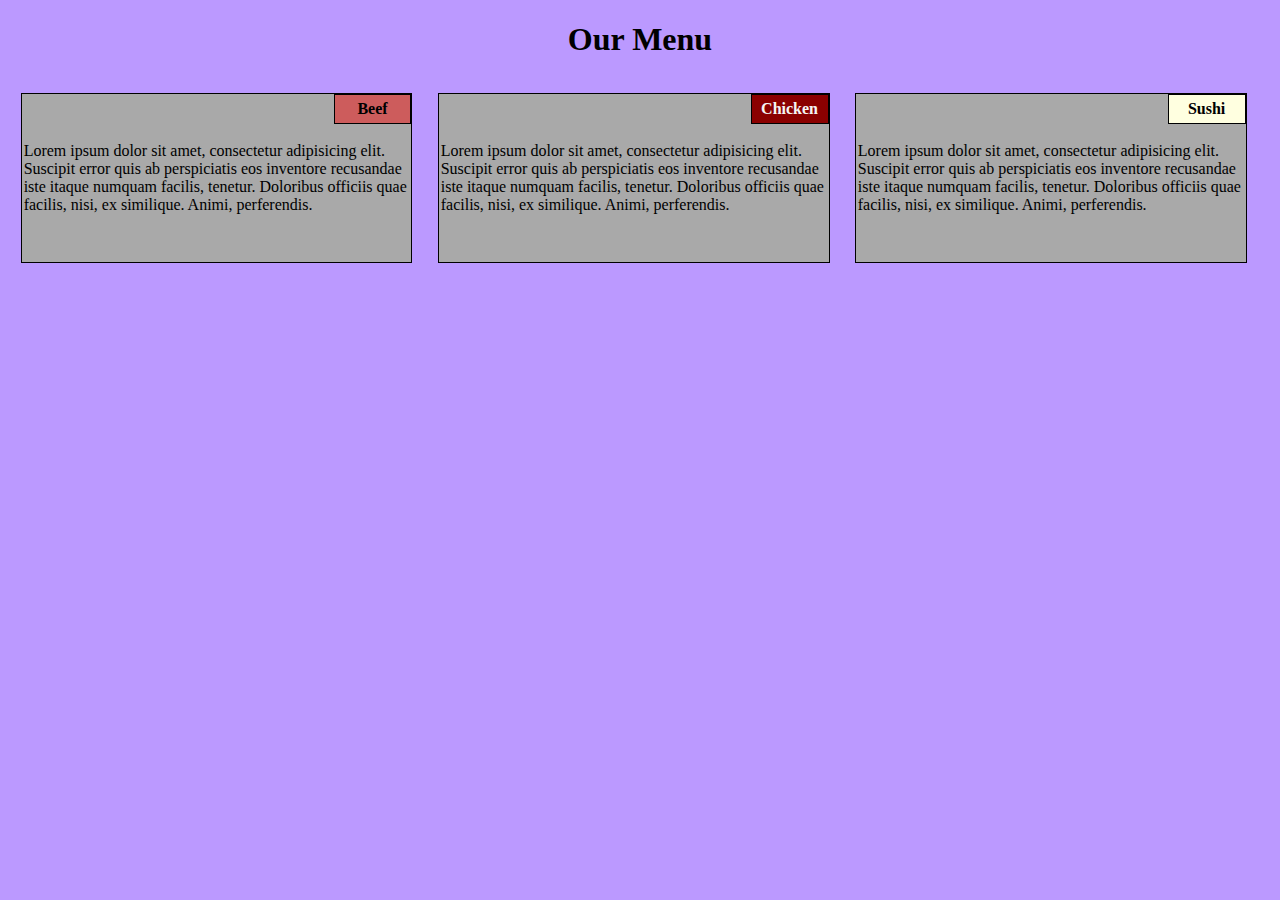
<file: module2_solution/index.html>
<!doctype html>
<html>
<head>
  <meta charset="utf-8">
  <meta name="viewport" content="width=device-width, initial-scale=1">
  <title>Module 2 Exercise</title>
  <link rel="stylesheet" href="css/style.css">
<style>
section {
  clear: both;
  padding: 2px;
  overflow:auto;
}
/* Simple Responsive Framework. */
.row {
  width:100%;
  /*display: grid;*/

}
p {  
  float: right;
}
#p1 {
  background-color: indianred;
  font-weight: bold;
}
#p2 {
  background-color:darkred;
  color:whitesmoke;
  font-weight: bold;
}
#p3 {
  background-color: lightyellow;
  font-weight: bold;
}



/********** Large devices only **********/
@media (min-width: 992px) {
  .col-lg-1, .col-lg-2, .col-lg-3, .col-lg-4, .col-lg-5, .col-lg-6, .col-lg-7, .col-lg-8, .col-lg-9, .col-lg-10, .col-lg-11, .col-lg-12 {
    float: left;
    
  }
  .col-lg-1 {
    width: 8.33%;
  }
  .col-lg-2 {
    width: 16.66%;
  }
  .col-lg-3 {
    width: 25%;
  }
  .col-lg-4 {
    width: 31%;
  }
  .col-lg-5 {
    width: 41.66%;
  }
  .col-lg-6 {
    width: 45%;
  }
  .col-lg-7 {
    width: 58.33%;
  }
  .col-lg-8 {
    width: 66.66%;
  }
  .col-lg-9 {
    width: 74.99%;
  }
  .col-lg-10 {
    width: 83.33%;
  }
  .col-lg-11 {
    width: 91.66%;
  }
  .col-lg-12 {
    width: 99%;
  }
}



/********** Medium devices only **********/
@media (min-width: 768px) and (max-width: 991px) {
  .col-md-1, .col-md-2, .col-md-3, .col-md-4, .col-md-5, .col-md-6, .col-md-7, .col-md-8, .col-md-9, .col-md-10, .col-md-11, .col-md-12 {
    float: left;
  }
  .col-md-1 {
    width: 8.33%;
  }
  .col-md-2 {
    width: 16.66%;
  }
  .col-md-3 {
    width: 25%;
  }
  .col-md-4 {
    width: 32%;
  }
  .col-md-5 {
    width: 41.66%;
  }
  .col-md-6 {
    width: 48%;
  }
  .col-md-7 {
    width: 58.33%;
  }
  .col-md-8 {
    width: 66.66%;
  }
  .col-md-9 {
    width: 74.99%;
  }
  .col-md-10 {
    width: 83.33%;
  }
  .col-md-11 {
    width: 91.66%;
  }
  .col-md-12 {
    width: 98%;
  }
}

</style>
</head>
<body>
  <header>
  </header>

<h1 text-align: center >Our Menu</h1>
<div class="row">
  <div class="col-lg-4 col-md-6" id="box" >
    <p id="p1">Beef
    </p>
    <section id="s1">Lorem ipsum dolor sit amet, consectetur adipisicing elit. Suscipit error quis ab perspiciatis eos inventore recusandae iste itaque numquam facilis, tenetur. Doloribus officiis quae facilis, nisi, ex similique. Animi, perferendis. </section>
    
  </div>
  <div class="col-lg-4 col-md-6" id="box" >
    <p id="p2">Chicken
    </p>
    <section id="s2">Lorem ipsum dolor sit amet, consectetur adipisicing elit. Suscipit error quis ab perspiciatis eos inventore recusandae iste itaque numquam facilis, tenetur. Doloribus officiis quae facilis, nisi, ex similique. Animi, perferendis. </section>
  </div>
  <div class="col-lg-4 col-md-12" id="box" >
    <p id="p3"> Sushi
    </p>
    <section>Lorem ipsum dolor sit amet, consectetur adipisicing elit. Suscipit error quis ab perspiciatis eos inventore recusandae iste itaque numquam facilis, tenetur. Doloribus officiis quae facilis, nisi, ex similique. Animi, perferendis. </section>
  </div>
</div>

</body>
</html>
</file>
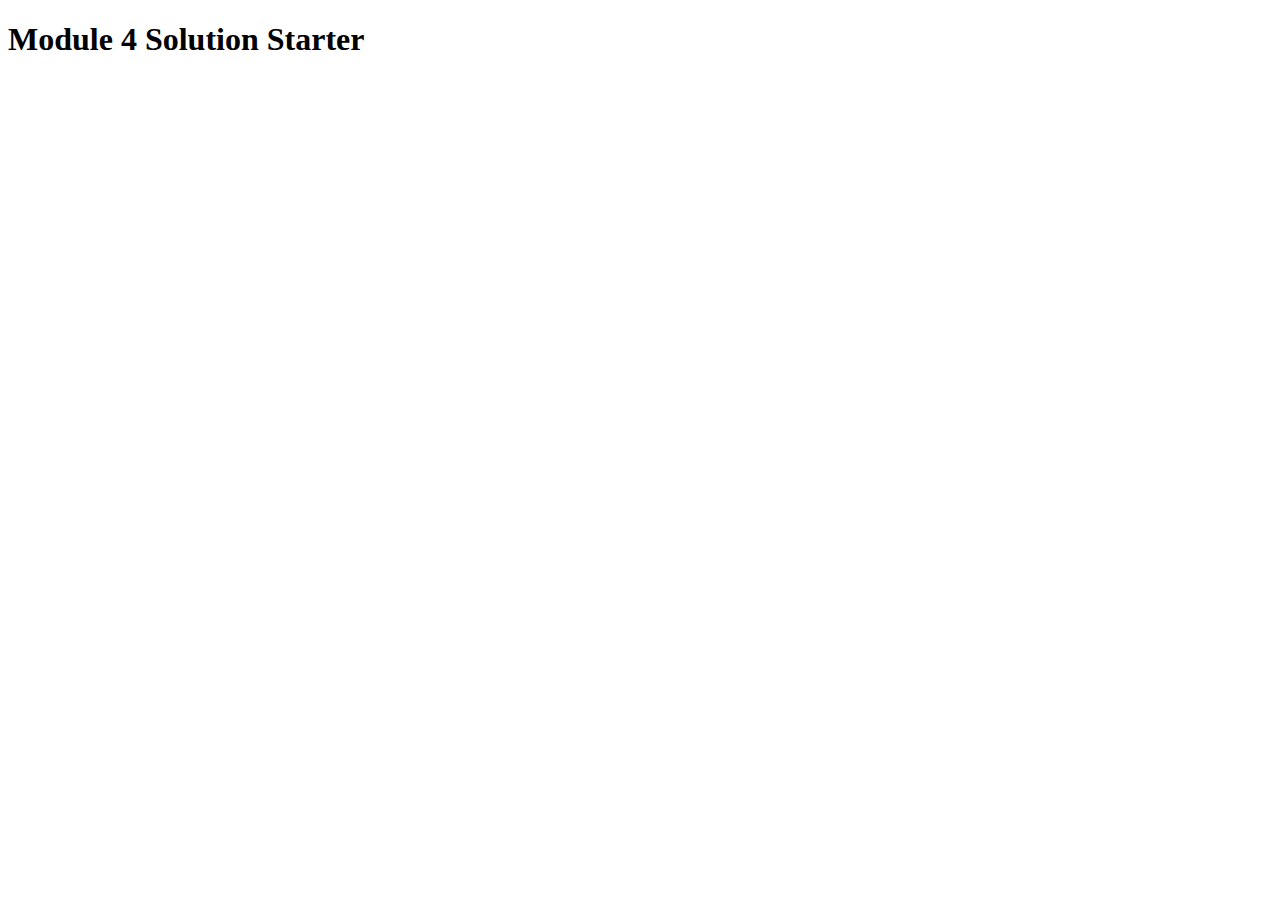
<file: module4_solution/index.html>
<!DOCTYPE html>
<html>
<head>
  <meta charset="utf-8">
  <title>Module 4 Solution Starter</title>
  <script src="SpeakHello.js"></script>
  <script src="SpeakGoodBye.js"></script>
  <script src="script.js"></script>
</head>
<body>
  <h1>Module 4 Solution Starter</h1>
</body>
</html>
</file>
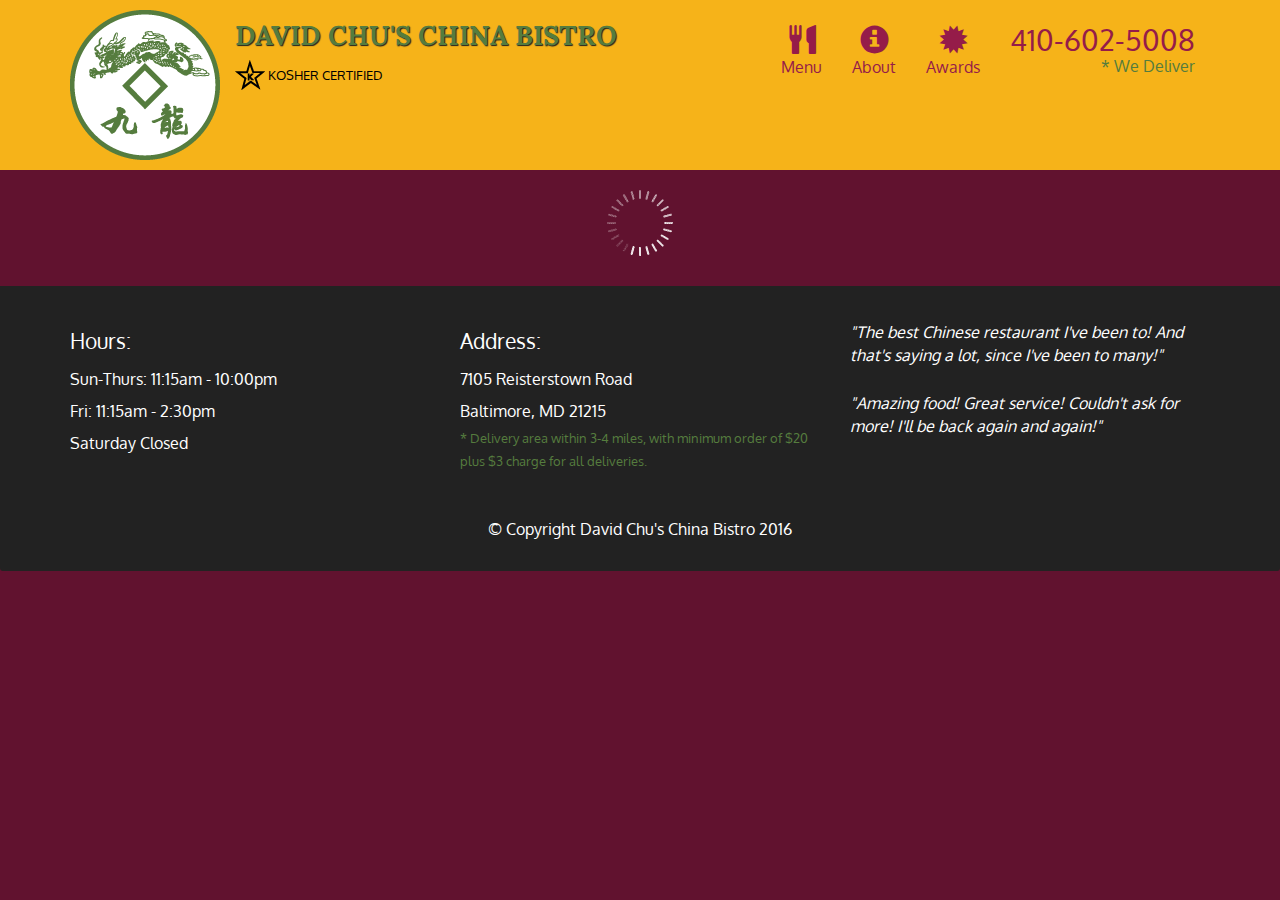
<file: module5_solution/index.html>
<!doctype html>
<html lang="en">
  <head>
    <meta charset="utf-8">
    <meta http-equiv="X-UA-Compatible" content="IE=edge">
    <meta name="viewport" content="width=device-width, initial-scale=1">
    <title>David Chu's China Bistro</title>
    <link rel="stylesheet" href="css/bootstrap.min.css">
    <link rel="stylesheet" href="css/styles.css">
    <link href='https://fonts.googleapis.com/css?family=Oxygen:400,300,700' rel='stylesheet' type='text/css'>
    <link href='https://fonts.googleapis.com/css?family=Lora' rel='stylesheet' type='text/css'>
  </head>
<body>
  <header>
    <nav id="header-nav" class="navbar navbar-default">
      <div class="container">
        <div class="navbar-header">
          <a href="index.html" class="pull-left visible-md visible-lg">
            <div id="logo-img" alt="Logo image"></div>
          </a>

          <div class="navbar-brand">
            <a href="index.html"><h1>David Chu's China Bistro</h1></a>
            <p>
              <img src="images/star-k-logo.png" alt="Kosher certification">
              <span>Kosher Certified</span>
            </p>
          </div>

          <button id="navbarToggle" type="button" class="navbar-toggle collapsed" data-toggle="collapse" data-target="#collapsable-nav" aria-expanded="false">
            <span class="sr-only">Toggle navigation</span>
            <span class="icon-bar"></span>
            <span class="icon-bar"></span>
            <span class="icon-bar"></span>
          </button>
        </div>
        
        <div id="collapsable-nav" class="collapse navbar-collapse">
           <ul id="nav-list" class="nav navbar-nav navbar-right">
            <li id="navHomeButton" class="visible-xs active">
              <a href="index.html">
                <span class="glyphicon glyphicon-home"></span> Home</a>
            </li>
            <li id="navMenuButton">
              <a href="#" onclick="$dc.loadMenuCategories();">
                <span class="glyphicon glyphicon-cutlery"></span><br class="hidden-xs"> Menu</a>
            </li>
            <li>
              <a href="#">
                <span class="glyphicon glyphicon-info-sign"></span><br class="hidden-xs"> About</a>
            </li>
            <li>
              <a href="#">
                <span class="glyphicon glyphicon-certificate"></span><br class="hidden-xs"> Awards</a>
            </li>
            <li id="phone" class="hidden-xs">
              <a href="tel:410-602-5008">
                <span>410-602-5008</span></a><div>* We Deliver</div>
            </li>
          </ul><!-- #nav-list -->
        </div><!-- .collapse .navbar-collapse -->
      </div><!-- .container -->
    </nav><!-- #header-nav -->
  </header>

  <div id="call-btn" class="visible-xs">
    <a class="btn" href="tel:410-602-5008">
    <span class="glyphicon glyphicon-earphone"></span>
    410-602-5008
    </a>
  </div>
  <div id="xs-deliver" class="text-center visible-xs">* We Deliver</div>

  <div id="main-content" class="container"></div>

  <footer class="panel-footer">
    <div class="container">
      <div class="row">
        <section id="hours" class="col-sm-4">
          <span>Hours:</span><br>
          Sun-Thurs: 11:15am - 10:00pm<br>
          Fri: 11:15am - 2:30pm<br>
          Saturday Closed
          <hr class="visible-xs">
        </section>
        <section id="address" class="col-sm-4">
          <span>Address:</span><br>
          7105 Reisterstown Road<br>
          Baltimore, MD 21215
          <p>* Delivery area within 3-4 miles, with minimum order of $20 plus $3 charge for all deliveries.</p>
          <hr class="visible-xs">
        </section>
        <section id="testimonials" class="col-sm-4">
          <p>"The best Chinese restaurant I've been to! And that's saying a lot, since I've been to many!"</p>
          <p>"Amazing food! Great service! Couldn't ask for more! I'll be back again and again!"</p>
        </section>
      </div>
      <div class="text-center">&copy; Copyright David Chu's China Bistro 2016</div>
    </div>
  </footer>

  <!-- jQuery (Bootstrap JS plugins depend on it) -->
  <script src="js/jquery-2.1.4.min.js"></script>
  <script src="js/bootstrap.min.js"></script>
  <script src="js/ajax-utils.js"></script>
  <script src="js/script.js"></script>
</body>
</html>
</file>
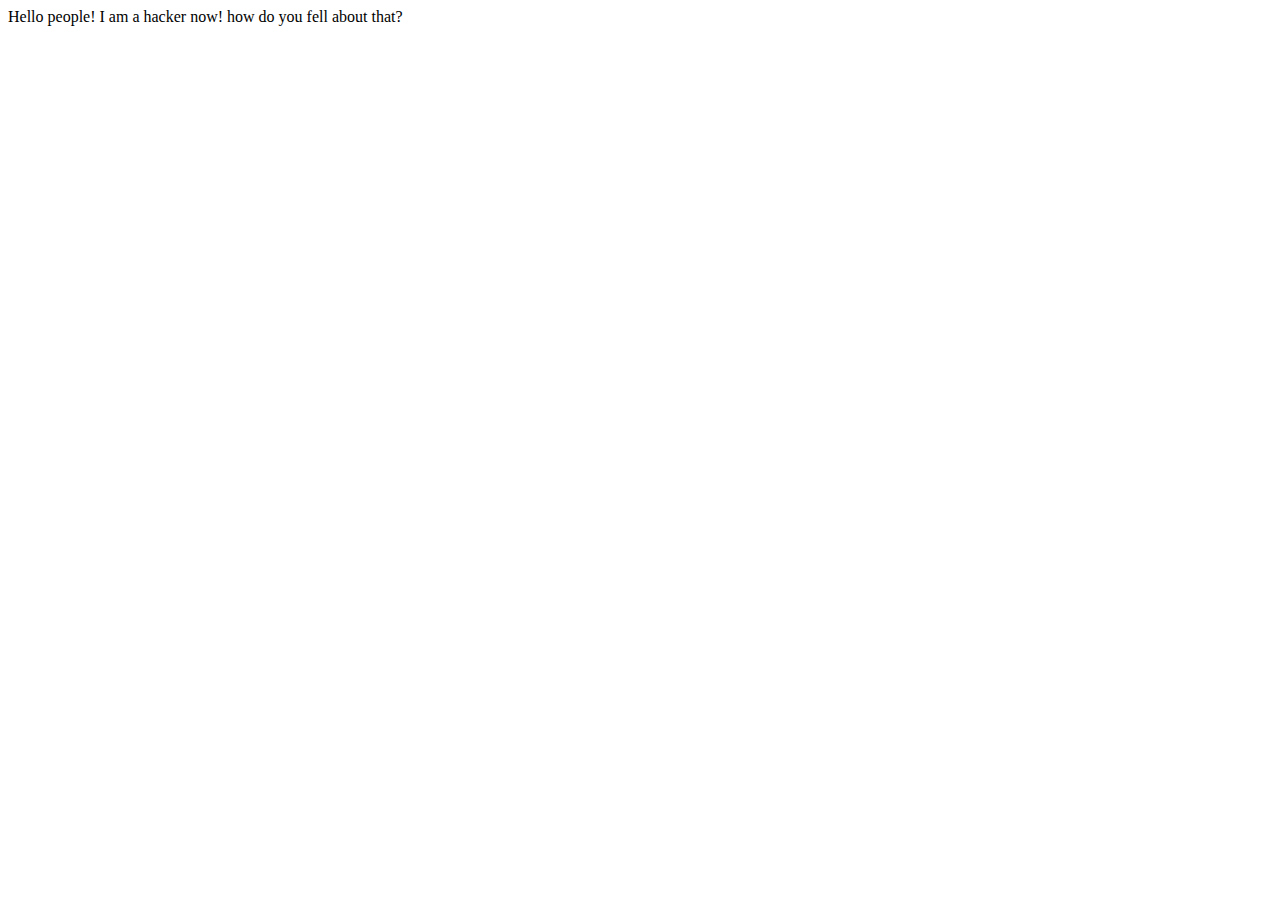
<file: site/index.html>
<!DOCTYPE html>
<html>
<head>
	<meta charset="utf-8">
	<meta name="viewport" content="width=device-width, initial-scale=1">
	<title>Hello Coursera</title>
</head>
<body>
</h1>Hello people! I am a hacker now! how do you fell about that? </h1>

</body>
</html>
</file>
<file: module2_solution/css/style.css>
body {
	background-color: #bb99ff;
}
* {
  box-sizing: border-box;
}


#box {
  border: 1px solid black;
  background-color: darkgrey;
  margin-top: 20px;
  height: 170px;
  overflow: auto;
  margin: 1%;

}
div {

}

h1 {
    text-align: center;
}
p {
	padding:5px;
  border: 0.01px solid black;
  width: 20%;
  height: 30px;
  margin-top:0px;
  text-align: center;

}

header {
	text-align: center;
}
</file>
<file: module5_solution/css/styles.css>
body {
  font-size: 16px;
  color: #fff;
  background-color: #61122f;
  font-family: 'Oxygen', sans-serif;
}

/** HEADER **/
#header-nav {
  background-color: #f6b319;
  border-radius: 0;
  border: 0;
}

#logo-img {
  background: url('../images/restaurant-logo_large.png') no-repeat;
  width: 150px;
  height: 150px;
  margin: 10px 15px 10px 0;
}

.navbar-brand {
  padding-top: 25px;
}
.navbar-brand h1 { /* Restaurant name */
  font-family: 'Lora', serif;
  color: #557c3e;
  font-size: 1.5em;
  text-transform: uppercase;
  font-weight: bold;
  text-shadow: 1px 1px 1px #222;
  margin-top: 0;
  margin-bottom: 0;
  line-height: .75;
}
.navbar-brand a:hover, .navbar-brand a:focus {
  text-decoration: none;
}
.navbar-brand p { /* Kosher cert */
  color: #000;
  text-transform: uppercase;
  font-size: .7em;
  margin-top: 15px;
}
.navbar-brand p span { /* Star-K */
  vertical-align: middle;
}

#nav-list {
  margin-top: 10px;
}
#nav-list a {
  color: #951C49;
  text-align: center;
}
#nav-list a:hover {
  background: #E7E7E7;
}
#nav-list a span {
  font-size: 1.8em;
}

#phone {
  margin-top: 5px;
}
#phone a { /* Phone number */
  text-align: right;
  padding-bottom: 0;
}
#phone div { /* We Deliver */
  color: #557c3e;
  text-align: right;
  padding-right: 15px;
}

.navbar-header button.navbar-toggle, .navbar-header .icon-bar {
  border: 1px solid #61122f;
}
.navbar-header button.navbar-toggle {
  clear: both;
  margin-top: -30px;
}
/* END HEADER */

/* FOOTER */
.panel-footer {
  margin-top: 30px;
  padding-top: 35px;
  padding-bottom: 30px;
  background-color: #222;
  border-top: 0;
}
.panel-footer div.row {
  margin-bottom: 35px;
}
#hours, #address {
  line-height: 2;
}
#hours > span, #address > span {
  font-size: 1.3em;
}
#address p {
  color: #557c3e;
  font-size: .8em;
  line-height: 1.8;
}
#testimonials {
  font-style: italic;
}
#testimonials p:nth-child(2) {
  margin-top: 25px;
}
/* END FOOTER */



/* HOME PAGE */
.container .jumbotron {
  box-shadow: 0 0 50px #3F0C1F;
  border: 2px solid #3F0C1F;
}

#menu-tile, #specials-tile, #map-tile {
  height: 250px;
  width: 100%;
  margin-bottom: 15px;
  position: relative;
  border: 2px solid #3F0C1F;
  overflow: hidden;
}
#menu-tile:hover, #specials-tile:hover, #map-tile:hover {
  box-shadow: 0 1px 5px 1px #cccccc;
}
#menu-tile {
  background: url('../images/menu-tile.jpg') no-repeat;
  background-position: center;
}
#specials-tile {
  background: url('../images/specials-tile.jpg') no-repeat;
  background-position: center;
}
#menu-tile span, #specials-tile span, #map-tile span {
  position: absolute;
  bottom: 0;
  right: 0;
  width: 100%;
  text-align: center;
  font-size: 1.6em;
  text-transform: uppercase;
  background-color: #000;
  color: #fff;
  opacity: .8;
}
/* END HOME PAGE */

/* MENU CATEGORIES PAGE */
.category-tile { 
  position: relative;
  border: 2px solid #3F0C1F;
  overflow: hidden;
  width: 200px;
  height: 200px;
  margin: 0 auto 15px;
}
.category-tile span {
  position: absolute;
  bottom: 0;
  right: 0;
  width: 100%;
  text-align: center;
  font-size: 1.2em;
  text-transform: uppercase;
  background-color: #000;
  color: #fff;
  opacity: .8;
}
.category-tile:hover {
  box-shadow: 0 1px 5px 1px #cccccc;
}

#menu-categories-title + div {
  margin-bottom: 50px;
}
/* END MENU CATEGORIES PAGE */

/* SINGLE CATEGORY PAGE */
.menu-item-tile {
  margin-bottom: 25px;
}
.menu-item-tile hr {
  width: 80%;
}
.menu-item-tile .menu-item-price {
  font-size: 1.1em;
  text-align: right;
  margin-top: -15px;
  margin-right: -15px;
}
.menu-item-tile .menu-item-price span {
  font-size: .6em;
}
.menu-item-photo {
  position: relative;
  border: 2px solid #3F0C1F; 
  overflow: hidden;
  padding: 0;
  margin-right: -15px;
  margin-left: auto;
  margin-bottom: 20px;
  max-width: 250px;
}
.menu-item-photo div {
  position: absolute;
  bottom: 0;
  right: 0;
  width: 80px;
  background-color: #557c3e;
  text-align: center;
}
.menu-item-description {
  padding-right: 30px;
}
h3.menu-item-title {
  margin: 0 0 10px;
}
.menu-item-details {
  font-size: .9em;
  font-style: italic;
}
/* END SINGLE CATEGORY PAGE */


/********** Large devices only **********/
@media (min-width: 1200px) {
  .container .jumbotron {
    background: url('../images/jumbotron_1200.jpg') no-repeat;
    height: 675px;
  }
}

/********** Medium devices only **********/
@media (min-width: 992px) and (max-width: 1199px) {
  /* Header */
  #logo-img {
    background: url('../images/restaurant-logo_medium.png') no-repeat;
    width: 100px;
    height: 100px;
    margin: 5px 5px 5px 0;
  }
  /* End Header */

  /* Home Page */
  .container .jumbotron {
    background: url('../images/jumbotron_992.jpg') no-repeat;
    height: 558px;
  }
  /* End Home Page */
}

/********** Small devices only **********/
@media (min-width: 768px) and (max-width: 991px) {
  /* Home Page */
  .container .jumbotron {
    background: url('../images/jumbotron_768.jpg') no-repeat;
    height: 432px;
  }
  /* End Home Page */
}

/********** Extra small devices only **********/
@media (max-width: 767px) {
  /* Header */
  .navbar-brand {
    padding-top: 10px;
    height: 80px;
  }
  .navbar-brand h1 { /* Restaurant name */
    padding-top: 10px;
    font-size: 5vw; /* 1vw = 1% of viewport width */
  }
  .navbar-brand p { /* Kosher cert */
    font-size: .6em;
    margin-top: 12px;
  }
  .navbar-brand p img { /* Star-K */
    height: 20px;
  }

  #collapsable-nav a { /* Collapsed nav menu text */
    font-size: 1.2em;
  }
  #collapsable-nav a span { /* Collapsed nav menu glyph */
    font-size: 1em;
    margin-right: 5px;
  }

  #call-btn > a {
    font-size: 1.5em;
    display: block;
    margin: 0 20px;
    padding: 10px;
    border: 2px solid #fff;
    background-color: #f6b319;
    color: #951c49;
  }
  #xs-deliver {
    margin-top: 5px;
    font-size: .7em;
    letter-spacing: .1em;
    text-transform: uppercase;
  }
  /* End Header */

  /* Footer */
  .panel-footer section {
    margin-bottom: 30px;
    text-align: center;
  }
  .panel-footer section:nth-child(3) {
    margin-bottom: 0; /* margin already exists on the whole row */
  }
  .panel-footer section hr {
    width: 50%;
  }
  /* End Footer */

  /* Home Page */
  .container .jumbotron {
    margin-top: 30px;
    padding: 0;
  }
  #menu-tile, #specials-tile {
    width: 360px;
    margin: 0 auto 15px;
  }

  .menu-item-photo {
    margin-right: auto;
  }
  .menu-item-tile .menu-item-price {
    text-align: center;
  }
  .menu-item-description {
    text-align: center;;
  }
}


/********** Super extra small devices Only :-) (e.g., iPhone 4) **********/
@media (max-width: 479px) {
  /* Header */
  .navbar-brand h1 { /* Restaurant name */
    padding-top: 5px;
    font-size: 6vw;
  }
  /* End Header */
  
  /* Home page */
  #menu-tile, #specials-tile {
    width: 280px;
    margin: 0 auto 15px;
  }

  .col-xxs-12 {
    position: relative;
    min-height: 1px;
    padding-right: 15px;
    padding-left: 15px;
    float: left;
    width: 100%;
  }
}
</file>
